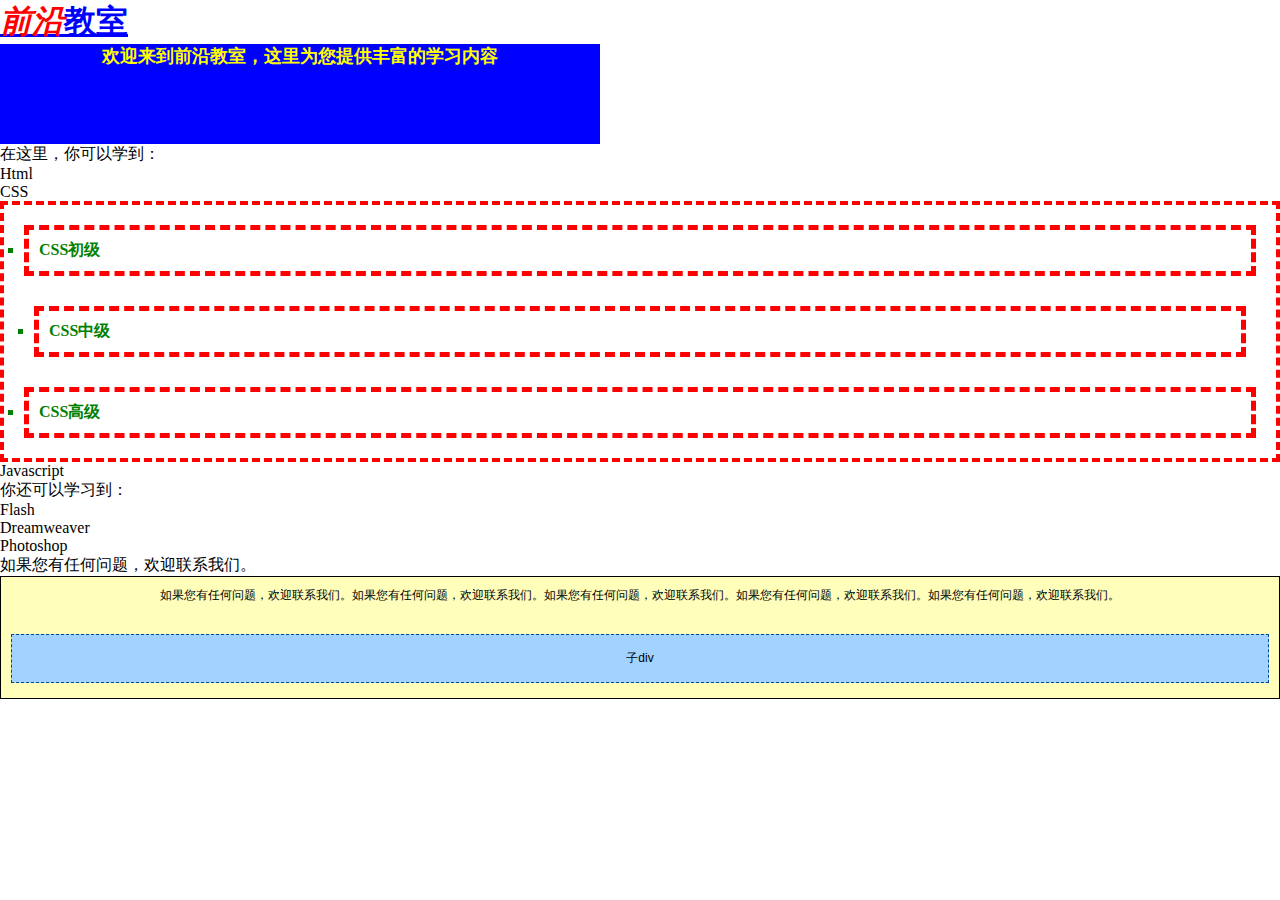
<file: css继承/index.html>
<!DOCTYPE html>
<html lang="en">
<head>
	<meta charset="UTF-8">
	<title>继承关系</title>
	<link rel="stylesheet" href="style.css"/>
</head>
<body>
	<h1><em>前沿</em>教室</h1>
	<p class="textP">欢迎来到前沿教室，这里为您提供丰富的学习内容</p>
	<ul>
		<li>在这里，你可以学到：
			<ul>
				<li>Html</li>
				<li>CSS
					<ul class="ul1 ul2">
						<li>CSS初级</li>
						<li class="li1">CSS中级</li>
						<li>CSS高级</li>
					</ul>
				</li>
				<li>Javascript</li>
			</ul>
		</li>
		<li>你还可以学习到：
			<ol>
				<li>Flash</li>
				<li>Dreamweaver</li>
				<li>Photoshop</li>
			</ol>
		</li>
	</ul>
	<p>如果您有任何问题，欢迎联系我们。</p>
	<div class="father">
		<span>如果您有任何问题，欢迎联系我们。如果您有任何问题，欢迎联系我们。如果您有任何问题，欢迎联系我们。如果您有任何问题，欢迎联系我们。如果您有任何问题，欢迎联系我们。
		</span>
		<div class="son">子div</div>
	</div>
</body>
</html>
</file>
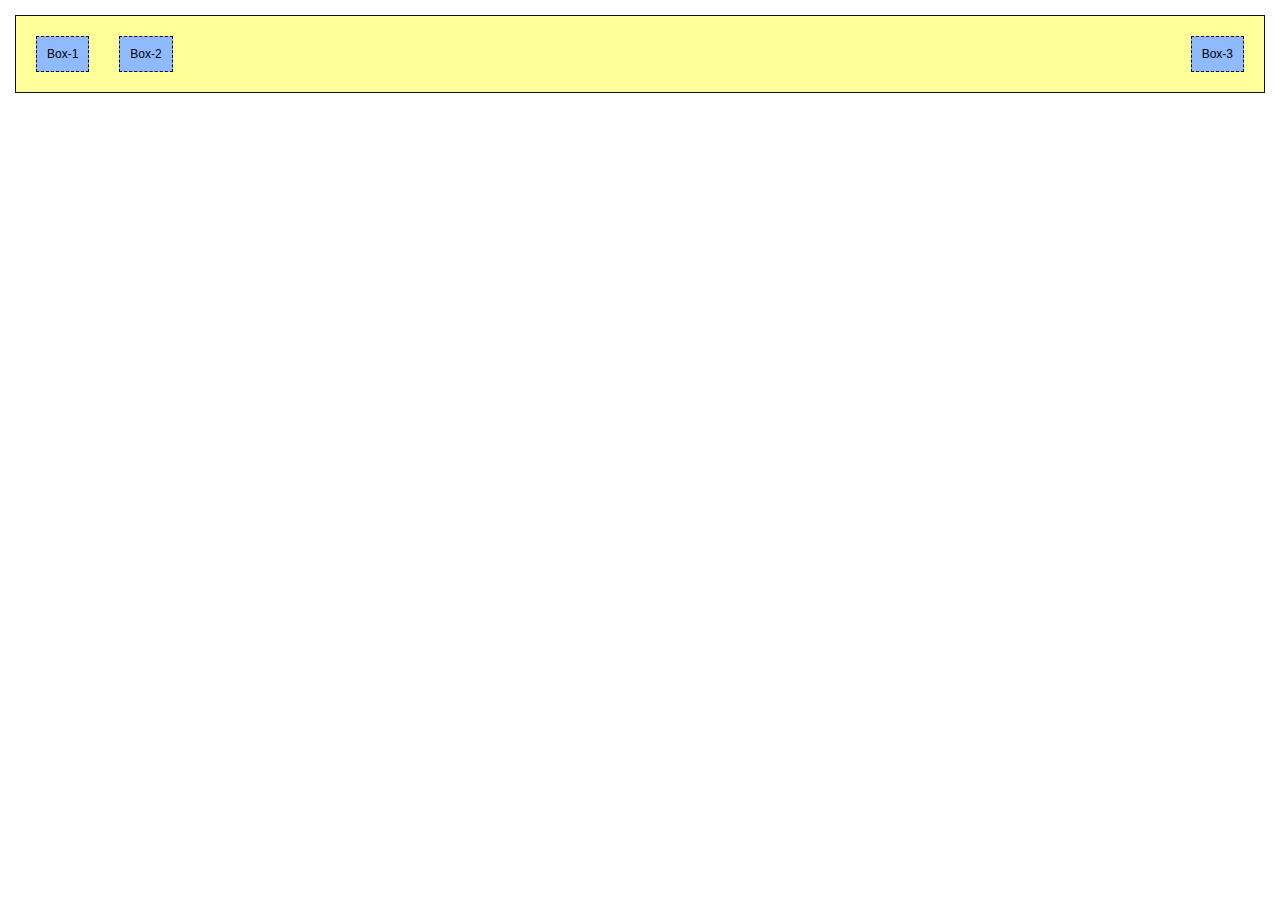
<file: float/index.html>
<!DOCTYPE html>
<html lang="en">
<head>
	<meta charset="UTF-8">
	<title>float</title>
	<link rel="stylesheet" href="style.css">
</head>
<body>
	<div class="father">
		<div class="son1">Box-1</div>
		<div class="son2">Box-2</div>
		<div class="son3">Box-3</div>
		<div class="clear"></div>		
	</div>
</body>
</html>
</file>
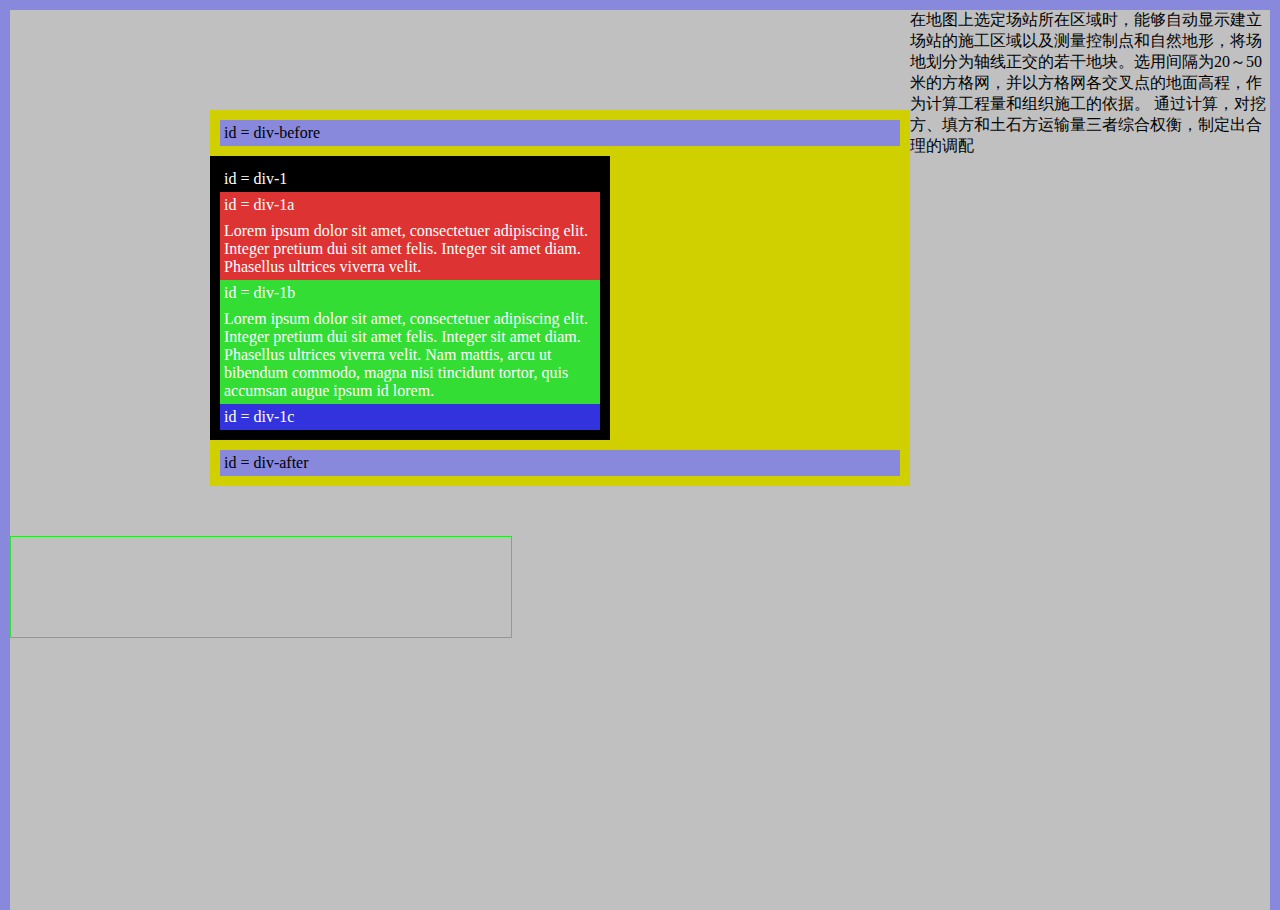
<file: postion/index.html>
<!DOCTYPE html>
<html>
<head>
<title>HtmlCollege</title>
<meta http-equiv="Content-Type" content="text/html; charset=utf-8">
<link href="style.css" rel="stylesheet" type="text/css"/>
</head>
<body>
 	<div id="example">
      <div id="div-before">
          <p>id = div-before</p>
      </div>
      <div id="div-1">
          <div id="div-1-padding">
              <p>id = div-1</p>
              <div id="div-1a">
                  <p>id = div-1a</p>
                  <p>Lorem ipsum dolor sit amet, consectetuer adipiscing elit. Integer pretium dui sit amet felis. Integer sit amet diam. Phasellus ultrices viverra velit.</p>
              </div>
              <div id="div-1b">
                  <p>id = div-1b</p>
                  <p>Lorem ipsum dolor sit amet, consectetuer adipiscing elit. Integer pretium dui sit amet felis. Integer sit amet diam. Phasellus ultrices viverra velit. Nam mattis, arcu ut bibendum commodo, magna nisi tincidunt tortor, quis accumsan augue ipsum id lorem.</p>
              </div>
              <div id="div-1c">
                  <p>id = div-1c</p>
              </div>
          </div>
      </div>
      <div id="div-after">
          <p>id = div-after</p>
      </div> 
  </div>

  <div class="relativeDemo"></div>
  <p class="pDemo">在地图上选定场站所在区域时，能够自动显示建立场站的施工区域以及测量控制点和自然地形，将场地划分为轴线正交的若干地块。选用间隔为20～50米的方格网，并以方格网各交叉点的地面高程，作为计算工程量和组织施工的依据。
通过计算，对挖方、填方和土石方运输量三者综合权衡，制定出合理的调配</p>
</body>
</html>
</file>
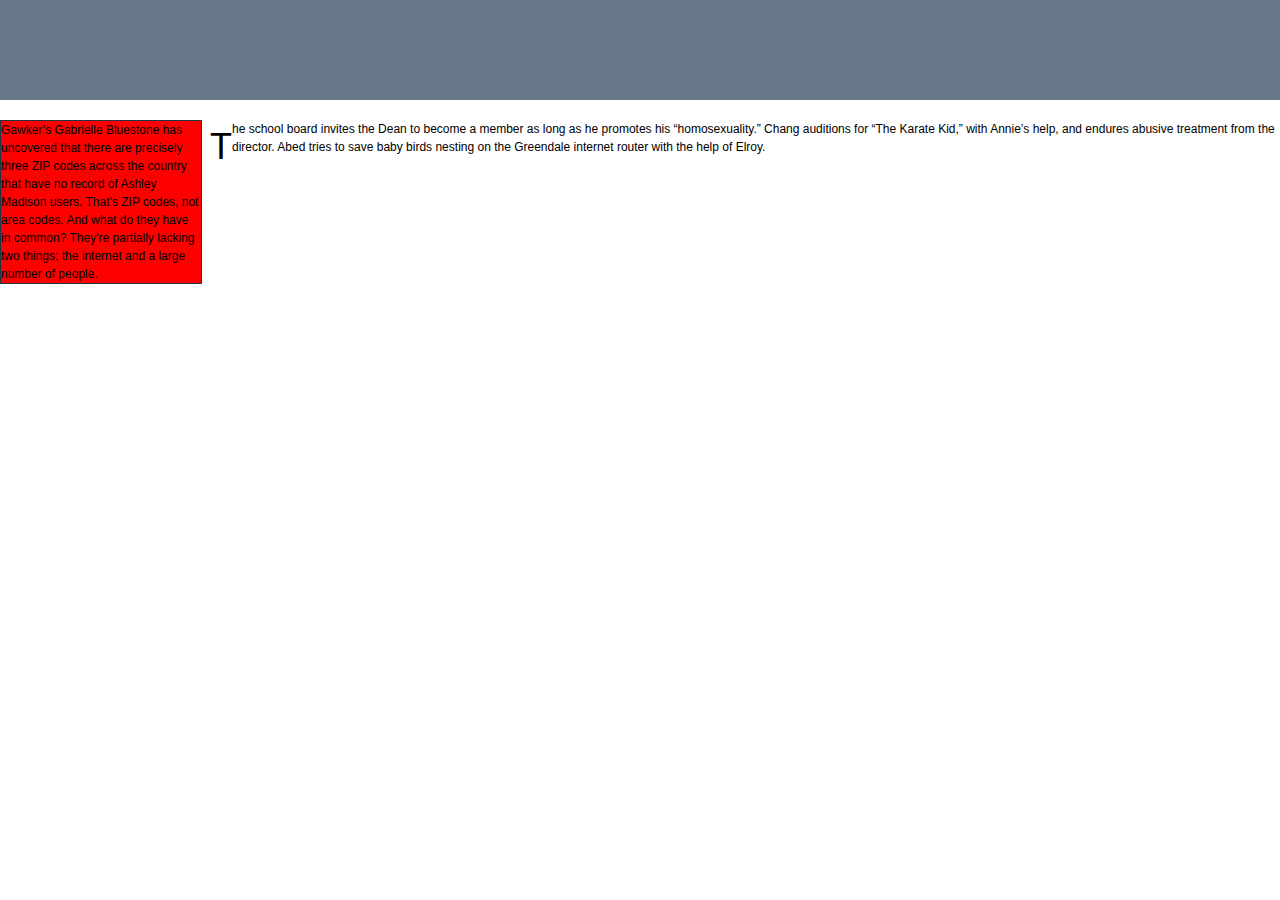
<file: font/T.html>
<!DOCTYPE html>
<html lang="en">
<head>
  <meta charset="UTF-8">
  <title>Document</title>
<style type="text/css">
*{
  margin: 0px;
  padding: 0px;
}

p{
  font-family: Arial,"Times New Roman";
  font-size: 12px;
  line-height: 1.5;
  margin-top: 20px;
}

.firstLetter {
  font-size: 3em;
  float: left;
}

h1{
	background: #678;
	color: white;
	text-align: center;	
}

.p1{
	float: left;
	width: 200px;	
	background: #ff0000;
	border: 1px #234 solid;
}

.p2{
	margin-left: 210px;	
}

#outer1{
	height: 100px;
	width: 100%;
	overflow: hidden;
	position: relative;
}

#outer1[id]{
	display: table;
	position: static;
}

#middle1{
	position: absolute;
	top: 50%;
}

#middle1[id]{
	display: table-cell;
	vertical-align: middle;
	position: static;

	margin: 0 auto;
	margin-top: 0px;
	margin-bottom: 0px;
	margin-left: auto;
	margin-right: auto;

}

#inner1{
	position: relative;
	top: -50%;
}

#outer2{
	height: 100px;
	width: 100%;	
	display: table;
}

#middle2{
	display: table-cell;
	vertical-align: middle;
}

#outer{
	height: 100px;
	width: 100%;	
}

#middle{
	height: 50px;
	position: absolute;
	top:50%;
	transform:translateY(-50%);
}



</style>
</head>
<body>  
  <h1 id="outer">
  	<div id="middle">
  		<div id="inner">Head line,any text any height any content,everything is vertical centered
  		</div>
  	</div>
  </h1>
  <p class="p1">Gawker’s Gabrielle Bluestone has uncovered that there are precisely three ZIP codes across the country that have no record of Ashley Madison users. That’s ZIP codes, not area codes. And what do they have in common? They're partially lacking two things: the internet and a large number of people.</p>
  <p class="p2"><span class="firstLetter">T</span>he school board invites the Dean to become a member as long as he promotes his “homosexuality.” Chang auditions for “The Karate Kid,” with Annie’s help, and endures abusive treatment from the director. Abed tries to save baby birds nesting on the Greendale internet router with the help of Elroy.</p>
</body>
</html>
</file>
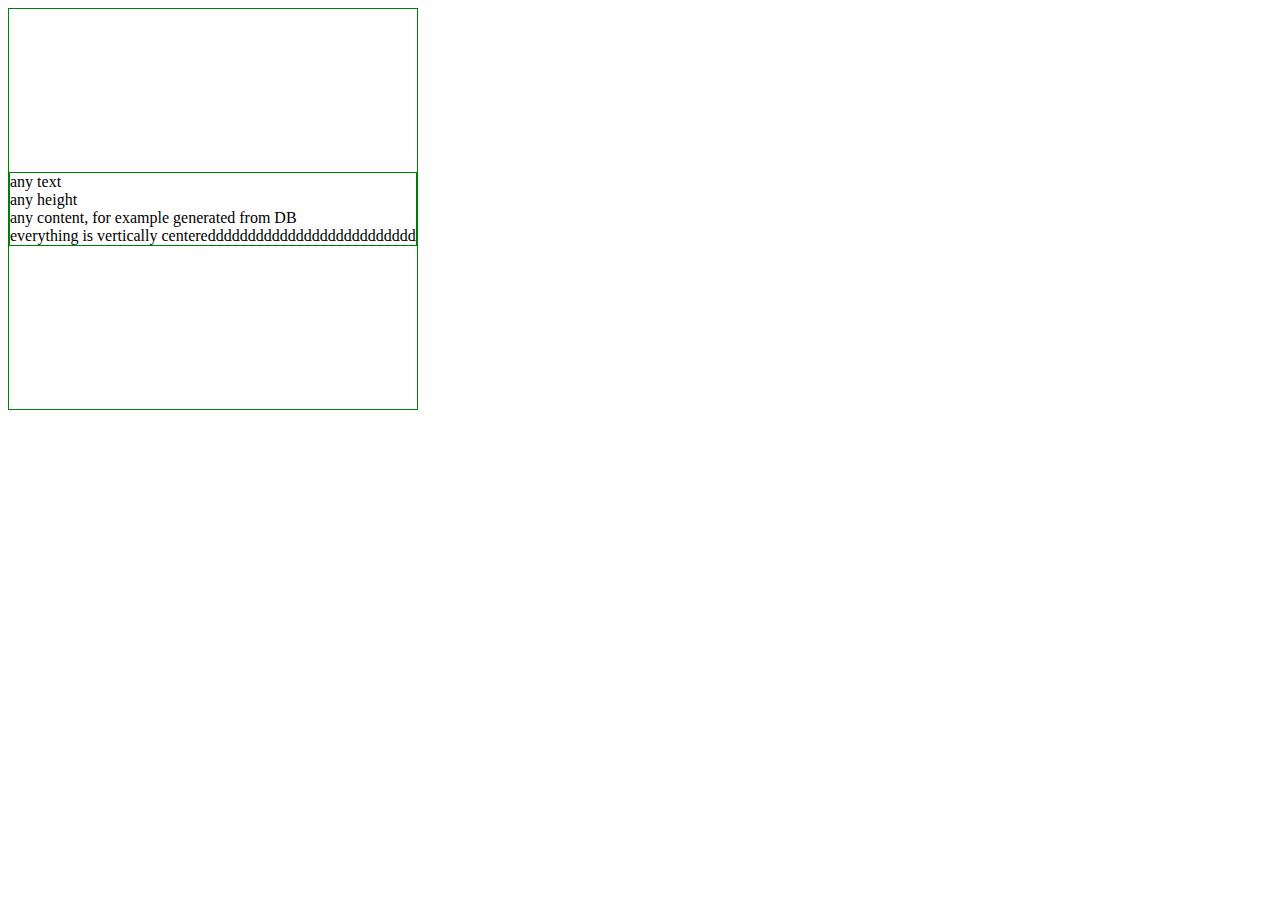
<file: font/T2.html>
<!DOCTYPE HTML PUBLIC "-//W3C//DTD HTML 4.01//EN">
<html>
<head>
  <title>Universal vertical center with CSS</title>
  <style>
    .greenBorder {border: 1px solid green;} /* just borders to see it */
  </style>
</head>

<body>
  <div class="greenBorder" style="display: table; height: 400px; #position: relative; overflow: hidden;">
    <div style=" #position: absolute; #top: 50%;display: table-cell; vertical-align: middle;">
      <div class="greenBorder" style=" #position: relative; #top: -50%">
        any text<br>
        any height<br>
        any content, for example generated from DB<br>
        everything is vertically centeredddddddddddddddddddddddddd
      </div>
    </div>
  </div>
</body>
</html>
</file>
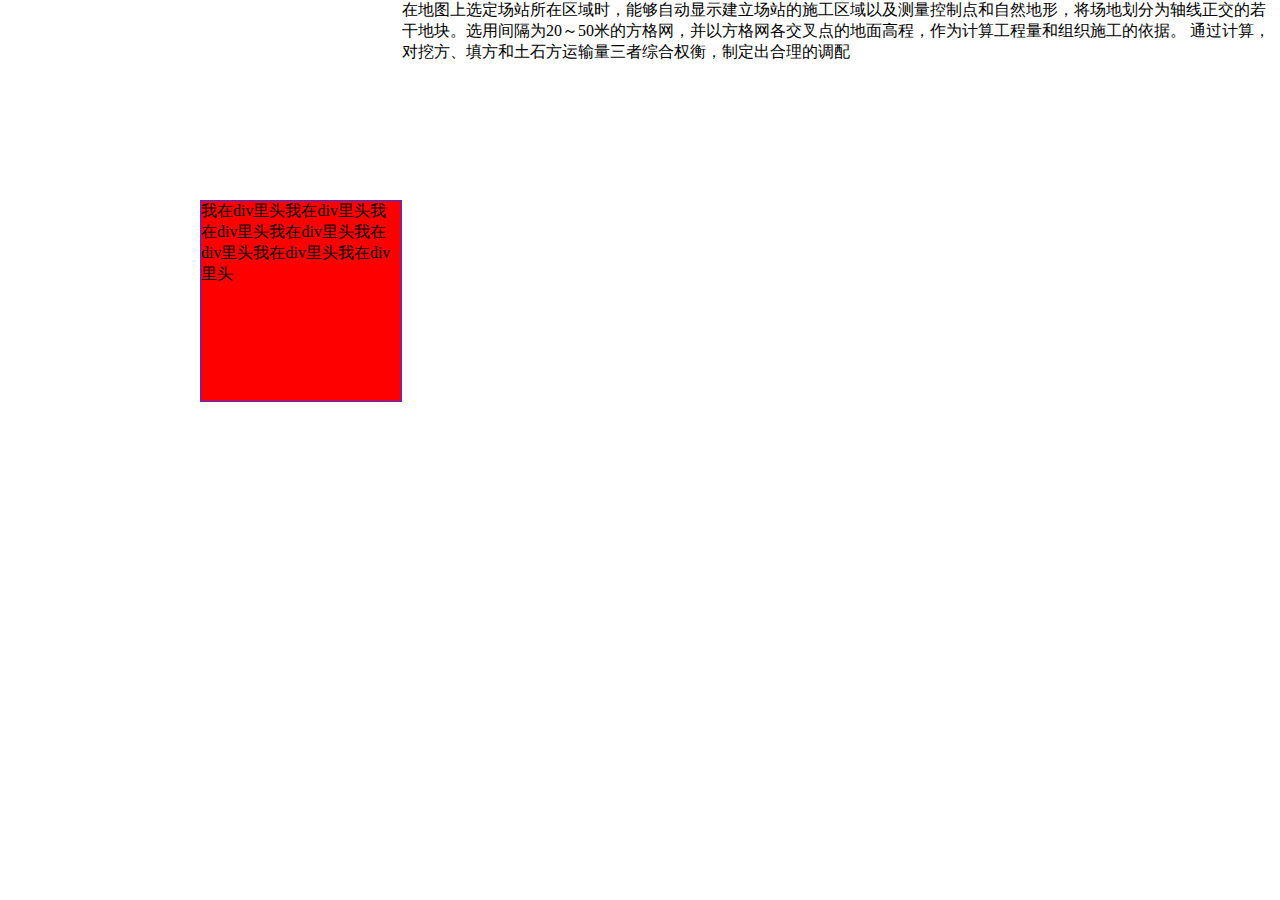
<file: postion/relative.html>
<!DOCTYPE html>
<html lang="en">
<head>
	<meta charset="UTF-8">
	<title>Document</title>
<style type="text/css">
*{
	margin: 0px;
	padding: 0px;
}

body div{
	width: 200px;
	height: 200px;
	margin-left: 200px;
	border: 1px solid #33f;
	float: left;
	position: relative;
	top:200px;
	background-color: #ff0000;
}
</style>
</head>
<body>
	<div>我在div里头我在div里头我在div里头我在div里头我在div里头我在div里头我在div里头</div>
	<p>在地图上选定场站所在区域时，能够自动显示建立场站的施工区域以及测量控制点和自然地形，将场地划分为轴线正交的若干地块。选用间隔为20～50米的方格网，并以方格网各交叉点的地面高程，作为计算工程量和组织施工的依据。
通过计算，对挖方、填方和土石方运输量三者综合权衡，制定出合理的调配</p>
</body>
</html>
</file>
<file: css继承/style.css>
*{
	margin: 0px;
	padding: 0px;
}
h1{
	color: blue;
	text-decoration: underline;
}

em{
	color: red;
}

li li li{
	color:green;
	font-weight: bold;
	margin: 20px;
	padding: 10px;
	border: 5px red dashed;
}

.li1{
	margin: 30px;
}

.ul1 {
	border: dashed green 2px;
}

.ul2 {
	border: dashed red 4px;
}

.textP{
	font-size: 18px;
	font-weight: bold;
	font-family: Arial;
	color:#FFFF00;
	background-color: #0000FF;
	text-align: center;
	width: 600px;
	height: 100px;
	/*line-height: 100px;*/
}

.father{
	background-color: #fffebb;
	text-align: center;
	font-family: Arial;
	font-size: 12px;
	padding: 10px;
	border: 1px solid #000000;
}

.son{
	background-color: #a2d2ff;
	margin-top: 30px;
	margin-bottom: 5px;
	padding: 15px;
	border: 1px dashed #004993;
}
</file>
<file: float/style.css>
body{
	margin: 15px;
	font-family: Arial;
	font-size: 12px;
}

.father{
	background-color: #ffff99;
	border: 1px solid #111111;
	padding: 5px;
	min-width: 90px;
}

.father div{
	padding: 10px;
	margin:15px;
	border: 1px dashed #111111;
	background-color: #90baff;
}

.father p{
	border: 1px dashed #111111;
	background-color: #ff90ba;
	clear: left;
}

.son1{
	float: left;
}

.son2{
	float: left;
}

.son3{
	float: right;
}

.father .clear{
	margin: 0px;
	padding: 0px;
	border: 0px;
	clear: both;
}
</file>
<file: postion/style.css>
* {
	margin: 0px;
	padding: 0px;
}

html {
	width:100%;
	height:100%;
	background-color:#88d;
}
body{
	height:100%;
	margin: 10px 10px 10px 10px;
	background-color:#C0C0C0;    
}

#example {
    float: left;
    margin-left:200px;
    margin-top:100px;
    width:700px;
    background-color: #D0D000;
}

#example p {
    margin: 0 0.25em;
    padding: 0.25em 0;
}
#div-before,
#div-after {
    background-color: #88d;
    color: #000;
    margin: 10px;
}

#div-1 {
    width: 400px;
    background-color: #000;
    color: #fff;
}

#div-1-padding {
    padding: 10px;
}

#div-1a {
    background-color: #d33;
    color: #fff;
}

#div-1b {
    background-color: #3d3;
    color: #fff;
}

#div-1c {
    background-color: #33d;
    color: #fff;
}

.relativeDemo{
    height: 100px;
    width: 500px;
    border: 1px solid #3d3;
    float: left;
    margin-top: 50px;
}

pDemo{
    float: left;
    margin-top: 50px;
}
</file>
